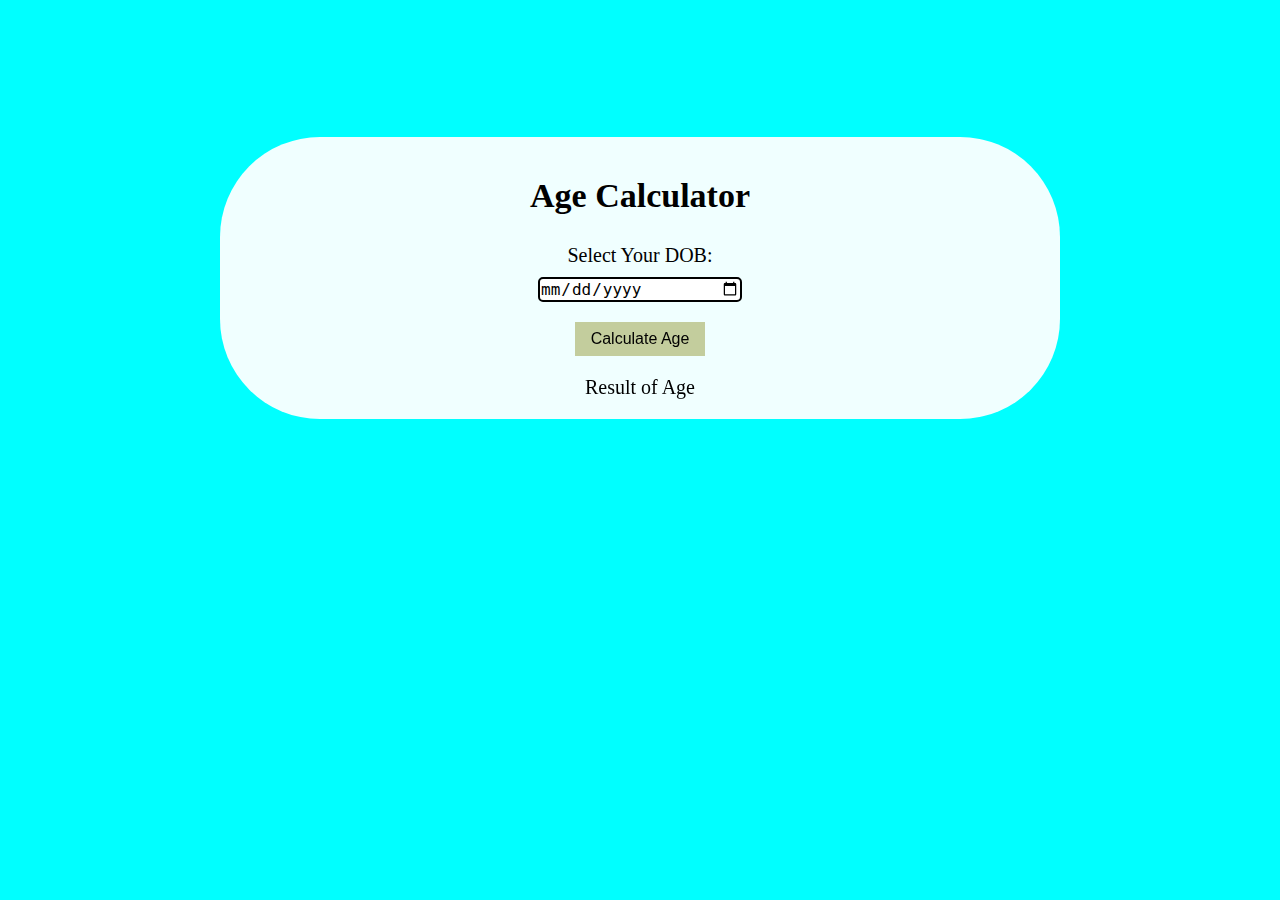
<file: Age-Calculator/index.html>
<!DOCTYPE html>
<html lang="en">
<head>
    <meta charset="UTF-8">
    <meta name="viewport" content="width=device-width, initial-scale=1.0">
    <title>AGE CALCULATOR</title>
    <link rel="stylesheet" href="style.css">
</head>
<body>
    <div class="age-calculator">
        <h2>Age Calculator</h2>
        <div>
            <label >Select Your DOB:</label>
            <input type="date" id="dob">
        </div>
        <div>
            <button id="Calculator-btn">Calculate Age</button>
            <div id="result">Result of Age</div>
        </div>
    </div>
    <script src="script.js"></script>
</body>
</html>
</file>
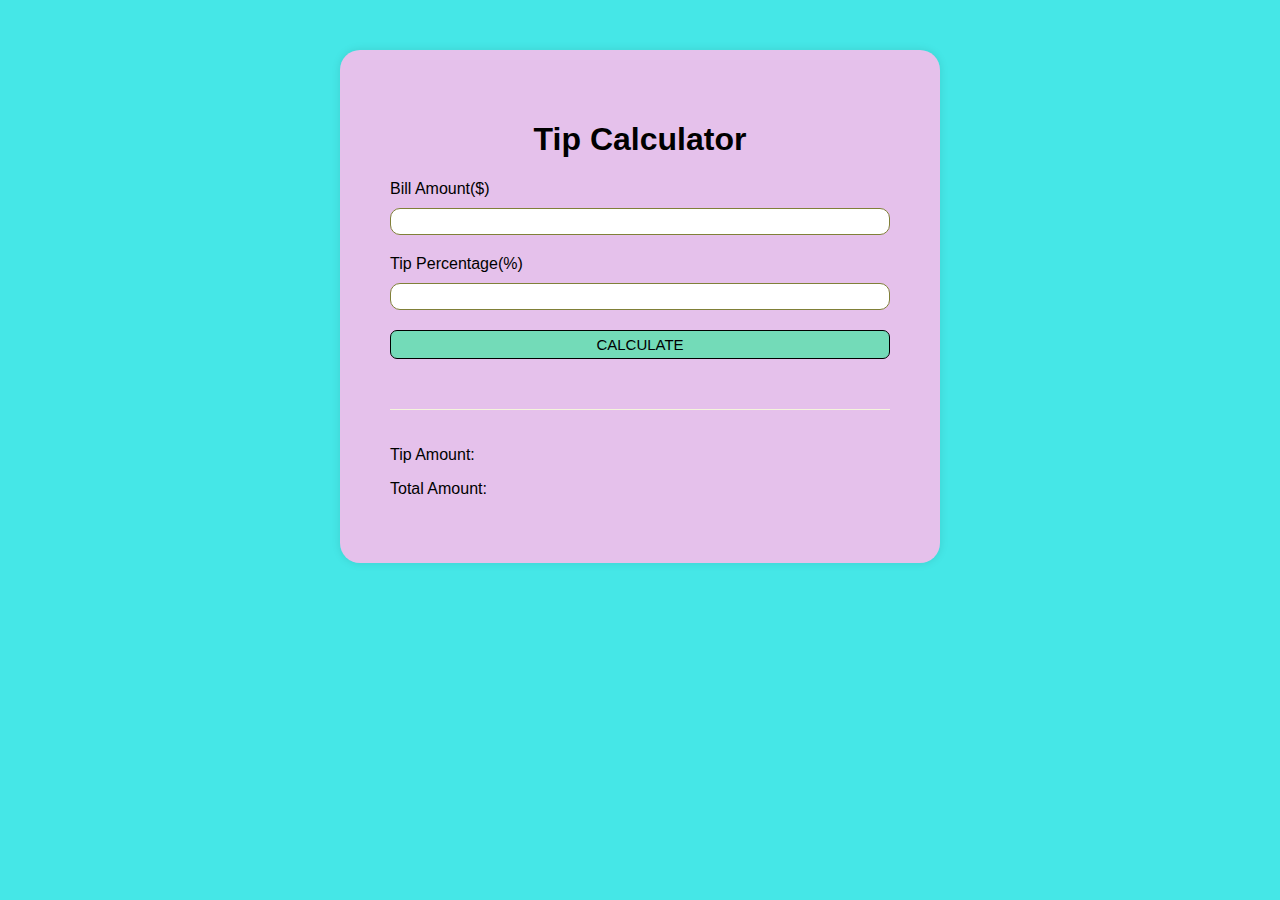
<file: Ingenious-Tip calculator/index.html>
<!DOCTYPE html>
<html lang="en">
<head>
    <meta charset="UTF-8">
    <meta name="viewport" content="width=device-width, initial-scale=1.0">
    <title>INGENIOUS TIP</title>
    <link rel="stylesheet" href="style.css">
</head>
<body>

    <div class="calculate">
        <h1>Tip Calculator</h1>
        <form>
            <label>Bill Amount($)</label>
            <input type="number" id="bill-amount" required>
            <label>Tip Percentage(%)</label>
            <input type="number" id="tip-percentage" required>
            <button type="button" onclick="calculateTip()">Calculate</button>
        </form>

        <div class="results">
            <p>Tip Amount:<span id="tip-amount"></span></p>
            <p>Total Amount:<span id="total-amount"></span></p>
        </div>

    </div>
<script src="script.js"></script>
</body>
</html>
</file>
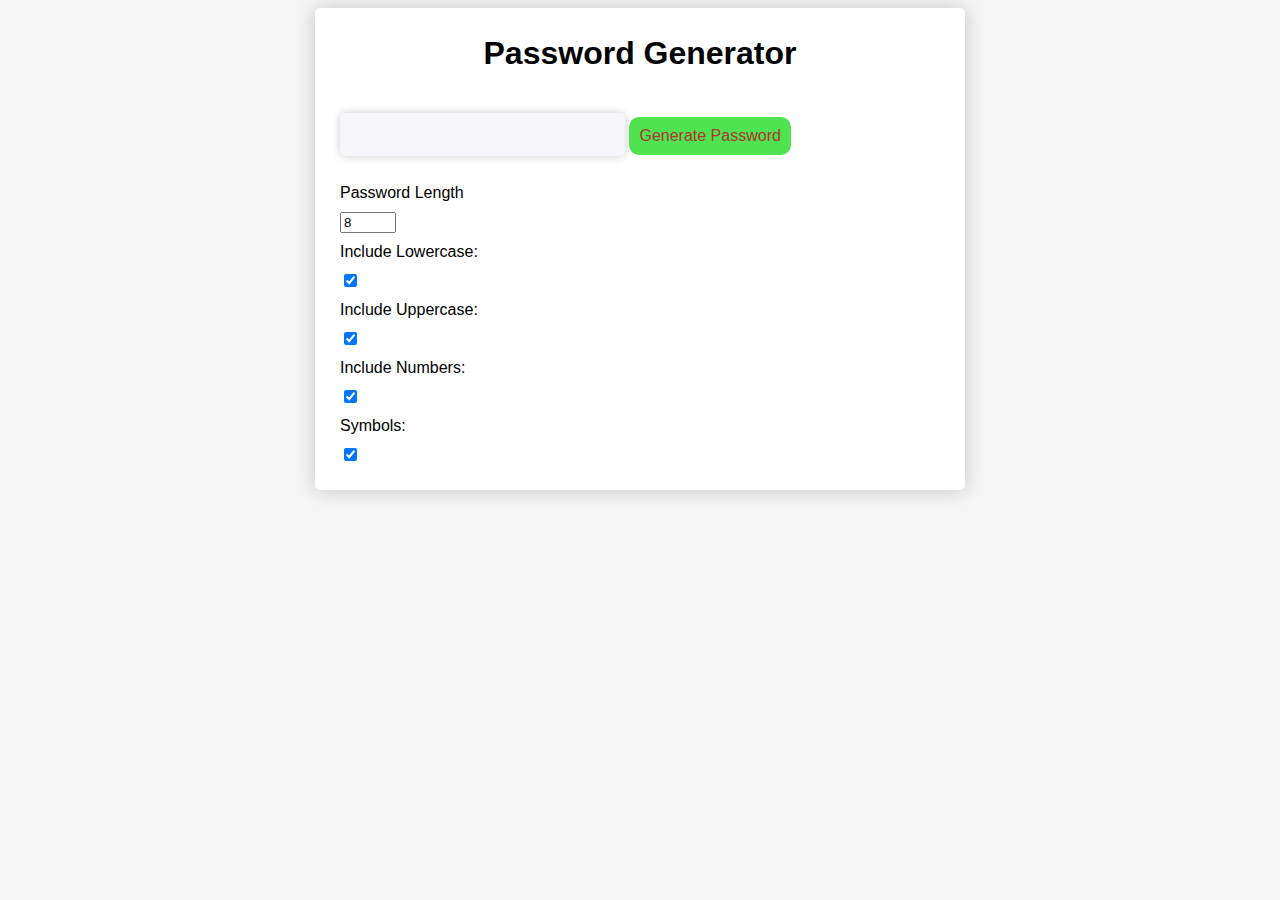
<file: PassWord-Generator/index.html>
<!DOCTYPE html>
<html lang="en">
<head>
    <meta charset="UTF-8">
    <meta name="viewport" content="width=device-width, initial-scale=1.0">
    <title>PASSWORD GENERATOR😁</title>
    <link rel="stylesheet" href="style.css">
</head>
<body>
    <div class="container">
        <h1>Password Generator</h1>
        <div class="password">
            <input type="text" id="password" readonly>
            <button type="button" id="generate">Generate Password</button>
        </div>
        <br>
        <div class="options">
            <label for="length">Password Length</label>

            <input type="number" id="length" value="8" min="8" max="64">
            <label for="lowercase">Include Lowercase:</label>

            <input type="checkbox" id="lowercase" checked>
            <label for="uppercase">Include Uppercase:</label>

            <input type="checkbox" id="uppercase" checked>
            <label for="numbers">Include Numbers:</label>

            <input type="checkbox" id="numbers" checked>
            <label for="symbols">Symbols:</label>
            
            <input type="checkbox" id="symbols" checked>
        </div>
    </div>
    <script src="script.js"></script>
    
</body>
</html>
</file>
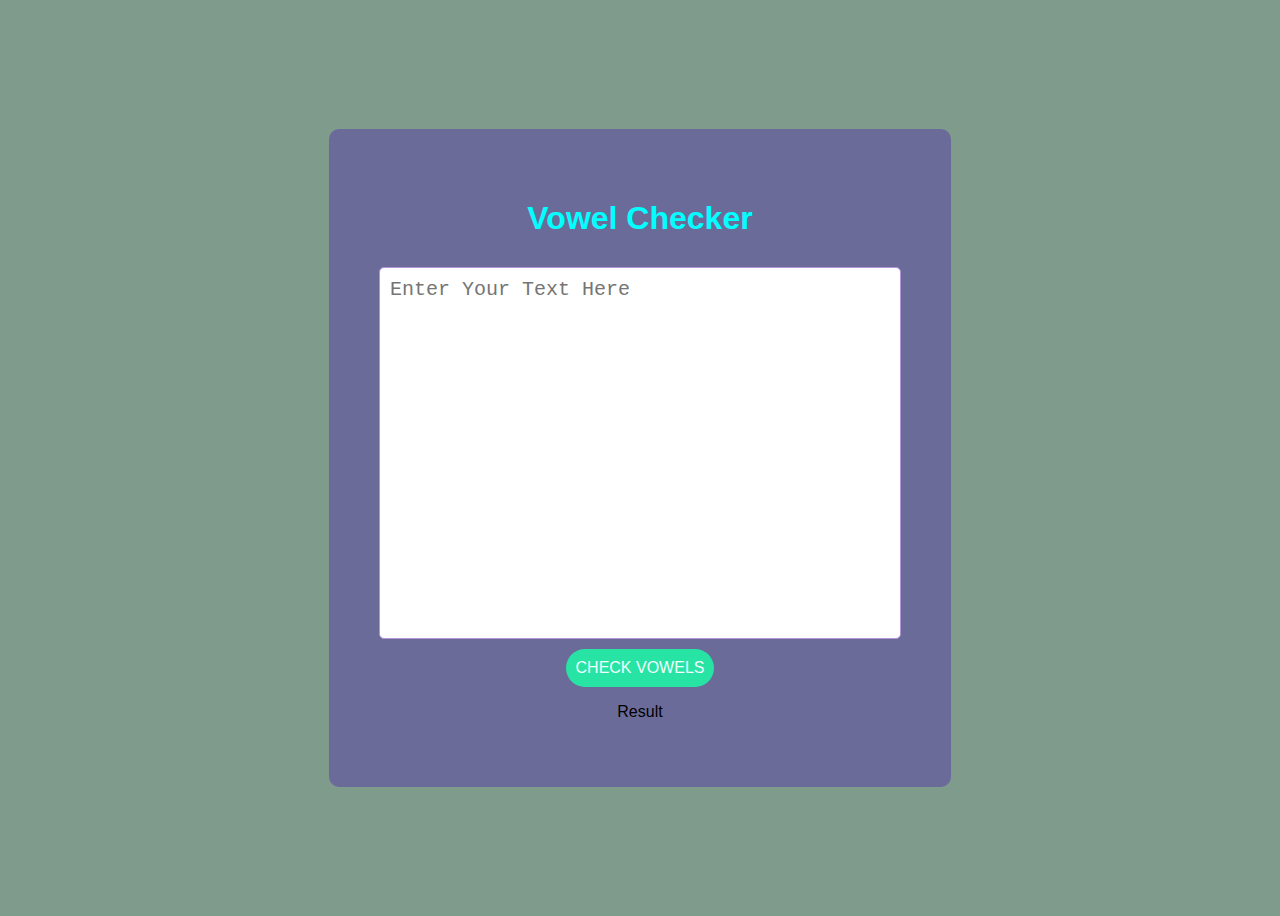
<file: VowelChecker/index.html>
<!DOCTYPE html>
<html lang="en">
<head>
    <meta charset="UTF-8">
    <meta name="viewport" content="width=device-width, initial-scale=1.0">
    <title>VOWEL CHECKER</title>
    <link rel="stylesheet"     href="style.css">
</head>
<body>
    <div class="container">
        <h1>Vowel Checker</h1>
        <textarea id="inputText" placeholder="Enter Your Text Here"></textarea>
        <button onclick="checkVowels()">Check Vowels</button>
        <p id="result">Result</p>
        
    </div>
    <script src="script.js"></script>
</body>
</html>
</file>
<file: Age-Calculator/style.css>
body{
    background-color: aqua;
    display: flex;
    justify-content: center;
    align-items: center;
    height: 60vh;

}
.age-calculator
{
    width: 800px;
    margin: 0 auto;
    text-align: center;
    font-family: 'Times New Roman', Times, serif;
    background-color: azure;
    box-shadow: 0px 0px 0px rgba(0,0,0,0.2);
    border-radius: 100px;
    backdrop-filter: blur(10px);
    padding: 20px;
    display: flex;
    flex-direction: column;
    align-items: center;
}
h2{
    font-size: 34px;
    margin-top: 20px;
}
label{
    display: block;
    margin-bottom: 10px;
    font-size: 20px;

}
input[type="date"]
{
    padding: 0px;
    border: 2px solid black;
    border-radius: 5px;
    width: 200px;
    margin-bottom: 20px;
    font-size: 16px;

}
button{
    padding: 8px 16px;
    border: 5px;
    font-size: 16px;
    border: none;
    background-color: rgb(195, 205, 157);
    cursor: pointer;
    transition: background-color 0.3s ease;
}
button:hover{
    background-color: rgb(91, 91, 145);

}
#result
{
    margin-top: 20px;
    font-size: 20px;
}
</file>
<file: Ingenious-Tip calculator/style.css>
body{
    font-family: Arial, Helvetica, sans-serif;
    margin:0;
    padding:0;
    background-color: rgb(69, 231, 231);
}
.calculate
{
    max-width:500px;
    margin:50px auto;
    background-color: rgb(229, 193, 235);
    padding: 50px;
    border-radius: 20px;
    box-shadow: 0 0 10px rgba(0,0,0,0.1);
}
h1{
    text-align: center;
}

form{
    display:flex;
    flex-direction: column;
}

label{
    margin-bottom: 10px;
}
input{

    padding:5px;
    margin-bottom: 20px;
    border:1px solid rgb(128, 128, 56);
    border-radius: 10px;
}
button{
    padding:5px;
    background-color: rgb(115, 219, 184);
    border:1px solid black;
    border-radius: 7px;
    color:black;
    cursor:pointer;
    font-size: 15px;
    text-transform: uppercase;
}
button:hover{
    background-color: rgb(161, 230, 207);
}
.results
{
    margin-top: 50px;
    border-top:1px solid beige;
    padding-top:20px;
}

.results p{
    margin-bottom: 15px;
}
.results span{
    font-weight: bold;
}
</file>
<file: PassWord-Generator/style.css>
body{
    background-color: #f5f5f5;
    font-family: Arial, Helvetica, sans-serif;

}

.container{
    max-width: 600px;
    margin: 0 auto;
    padding: 25px;
    border-radius: 5px;
    box-shadow: 0px 0px 20px rgba(0, 0, 0, 0.2);
    background-color: #fff;
}
h1{
    text-align: center;
    margin-top: 2px;
}
label{
    display: flex;
    align-items: center;
    margin: 10px 0;
}
#password
{
    margin-top: 20px;
    font-size: 20px;
    text-align: center;
    padding: 10px;
    border: none;
    border-radius: 5px;
    background-color: rgba(245, 245, 250, 0.918);
    box-shadow: 0px 0px 10px rgba(0, 0, 0, 0.2);
}
#generate
{
    margin-top: 20px;
    background-color: rgb(79, 227, 79);
    color: #ac3636;
    border:none;
    border-radius: 10px;
    padding: 10px;
    font-size: 16px;
    cursor: pointer;
}
#generate:hover{
    background-color: #25ca2a;
}
</file>
<file: VowelChecker/style.css>
body{
    background-color: rgb(127, 155, 139);
    align-items: center;
    justify-content: center;
    display: flex;
    font-family: Arial, Helvetica, sans-serif;
    height: 100vh;
}
.container
{
    background-color: rgb(107, 107, 154);
    backdrop-filter: blur(10px);
    box-shadow: 0px 0px 0px rgba(0,0,0,0.2);
    border-radius: 10px;
    padding: 50px;
    align-items: center;
    display: flex;
    flex-direction: column;
}
.container:hover
{
    box-shadow: 0px 4px 20px rgba(0,0,0,0.3);

}
h1
{
    color: aqua;
    margin-bottom: 20px;
}
textarea
{
    width: 500px;
    height: 350px;
    margin: 10px auto;
    display: flex;
    font-size: 20px;
    border: 1px solid rgb(180, 147, 213);
    padding: 10px;
    border-radius: 5px;
    resize: none;
}
button{
    padding: 10px 10px;
    color: azure;
    border: none;
    background-color: rgb(39, 228, 165);
    font-size: 16px;
    text-transform: uppercase;
    border-radius: 20px;
    cursor: pointer;
    transition: background-color 0.3s ease;
}
button:hover{
    font-size: 20px;
    margin-top: 20pc bold;
    font-weight:bold ;

}
</file>
